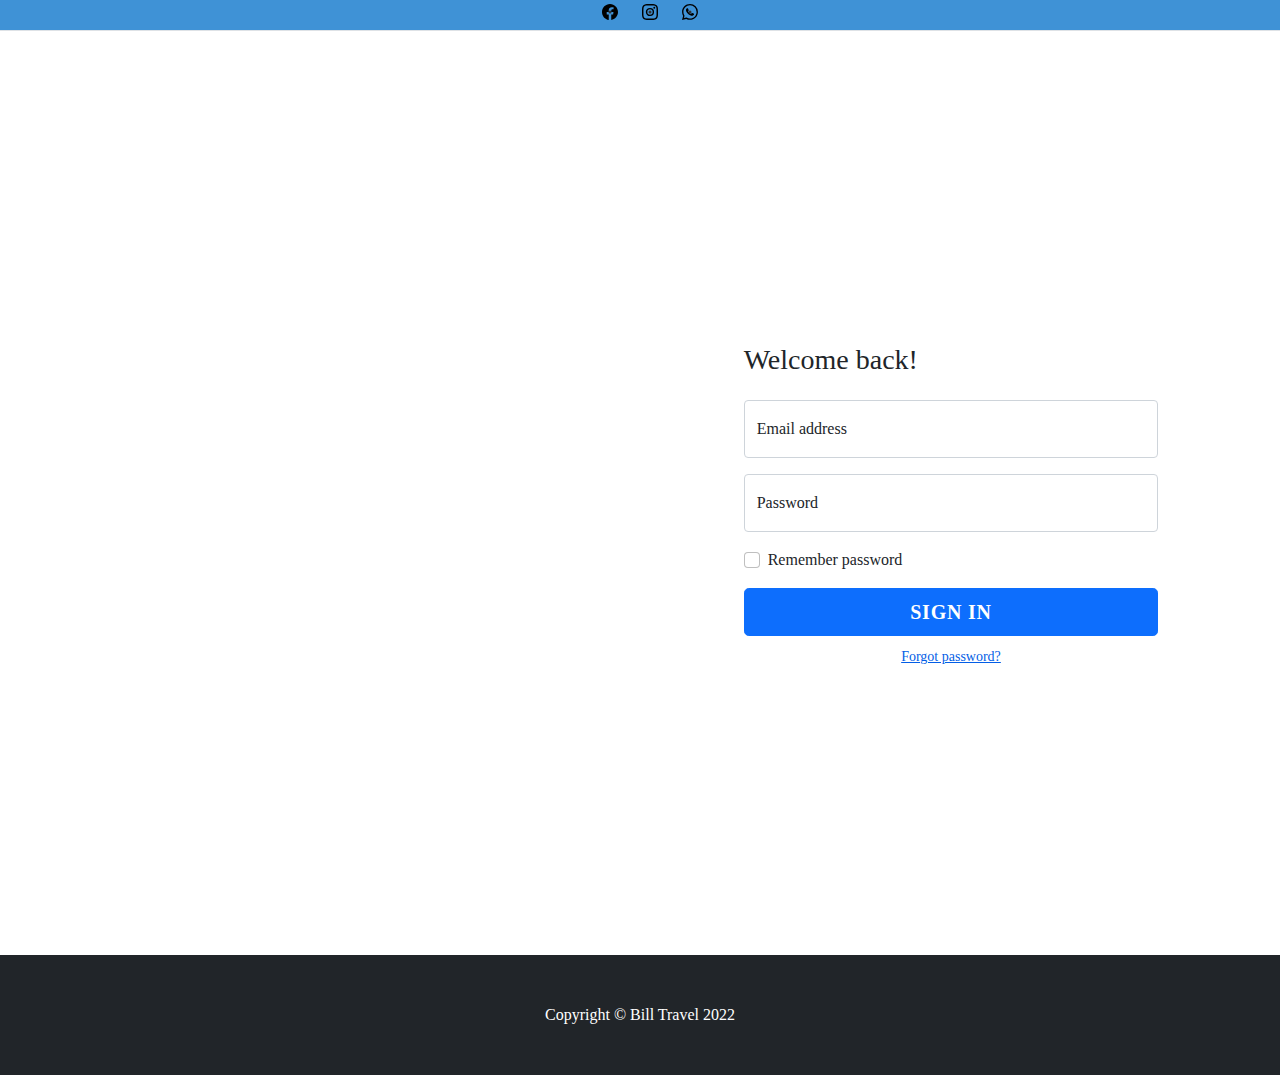
<file: login.html>
<!DOCTYPE html>
<html lang="en">
    <head>
        <meta charset="utf-8" />
        <meta name="viewport" content="width=device-width, initial-scale=1, shrink-to-fit=no" />
        <meta name="description" content="" />
        <meta name="author" content="" />
        <title>Bill Travel</title>
        <!-- Favicon-->
        <link rel="icon" type="image/x-icon" href="assets/favicon.ico" />
        <!-- Core theme CSS (includes Bootstrap)-->
        <link href="css/styles.css" rel="stylesheet" />
        <!-- CSS icons -->
        <link rel="stylesheet" href="https://cdn.jsdelivr.net/npm/bootstrap-icons@1.9.1/font/bootstrap-icons.css">
        
    </head>
    <body>
        
        <!-- Page header with logo and tagline-->
        <header class="py-1  border-bottom mb-4" style="background-color: rgba(46, 136, 210, 0.916) ;">
            <div class="container-fluid text-center">
                    <!-- Icons Area -->
                    <!-- Facebook -->
                    <a class="text-black" href="https://id-id.facebook.com/"><svg xmlns="http://www.w3.org/2000/svg" width="16" height="16" fill="currentColor" class="bi bi-facebook" viewBox="0 0 16 16">
                        <path d="M16 8.049c0-4.446-3.582-8.05-8-8.05C3.58 0-.002 3.603-.002 8.05c0 4.017 2.926 7.347 6.75 7.951v-5.625h-2.03V8.05H6.75V6.275c0-2.017 1.195-3.131 3.022-3.131.876 0 1.791.157 1.791.157v1.98h-1.009c-.993 0-1.303.621-1.303 1.258v1.51h2.218l-.354 2.326H9.25V16c3.824-.604 6.75-3.934 6.75-7.951z"/>
                    </svg></a>
                <!-- Instagram -->
                <a class="text-black" href="https://www.instagram.com/?hl=id"><svg xmlns="http://www.w3.org/2000/svg" width="16" height="16" fill="currentColor" class="bi bi-instagram" viewBox="0 0 16 16">
                    <path d="M8 0C5.829 0 5.556.01 4.703.048 3.85.088 3.269.222 2.76.42a3.917 3.917 0 0 0-1.417.923A3.927 3.927 0 0 0 .42 2.76C.222 3.268.087 3.85.048 4.7.01 5.555 0 5.827 0 8.001c0 2.172.01 2.444.048 3.297.04.852.174 1.433.372 1.942.205.526.478.972.923 1.417.444.445.89.719 1.416.923.51.198 1.09.333 1.942.372C5.555 15.99 5.827 16 8 16s2.444-.01 3.298-.048c.851-.04 1.434-.174 1.943-.372a3.916 3.916 0 0 0 1.416-.923c.445-.445.718-.891.923-1.417.197-.509.332-1.09.372-1.942C15.99 10.445 16 10.173 16 8s-.01-2.445-.048-3.299c-.04-.851-.175-1.433-.372-1.941a3.926 3.926 0 0 0-.923-1.417A3.911 3.911 0 0 0 13.24.42c-.51-.198-1.092-.333-1.943-.372C10.443.01 10.172 0 7.998 0h.003zm-.717 1.442h.718c2.136 0 2.389.007 3.232.046.78.035 1.204.166 1.486.275.373.145.64.319.92.599.28.28.453.546.598.92.11.281.24.705.275 1.485.039.843.047 1.096.047 3.231s-.008 2.389-.047 3.232c-.035.78-.166 1.203-.275 1.485a2.47 2.47 0 0 1-.599.919c-.28.28-.546.453-.92.598-.28.11-.704.24-1.485.276-.843.038-1.096.047-3.232.047s-2.39-.009-3.233-.047c-.78-.036-1.203-.166-1.485-.276a2.478 2.478 0 0 1-.92-.598 2.48 2.48 0 0 1-.6-.92c-.109-.281-.24-.705-.275-1.485-.038-.843-.046-1.096-.046-3.233 0-2.136.008-2.388.046-3.231.036-.78.166-1.204.276-1.486.145-.373.319-.64.599-.92.28-.28.546-.453.92-.598.282-.11.705-.24 1.485-.276.738-.034 1.024-.044 2.515-.045v.002zm4.988 1.328a.96.96 0 1 0 0 1.92.96.96 0 0 0 0-1.92zm-4.27 1.122a4.109 4.109 0 1 0 0 8.217 4.109 4.109 0 0 0 0-8.217zm0 1.441a2.667 2.667 0 1 1 0 5.334 2.667 2.667 0 0 1 0-5.334z"/>
                    </svg></a>
                <!-- Whatsapp -->
                <a class="text-black" href="https://web.whatsapp.com/">
                    <svg xmlns="http://www.w3.org/2000/svg" width="16" height="16" fill="currentColor" class="bi bi-whatsapp" viewBox="0 0 16 16">
                        <path d="M13.601 2.326A7.854 7.854 0 0 0 7.994 0C3.627 0 .068 3.558.064 7.926c0 1.399.366 2.76 1.057 3.965L0 16l4.204-1.102a7.933 7.933 0 0 0 3.79.965h.004c4.368 0 7.926-3.558 7.93-7.93A7.898 7.898 0 0 0 13.6 2.326zM7.994 14.521a6.573 6.573 0 0 1-3.356-.92l-.24-.144-2.494.654.666-2.433-.156-.251a6.56 6.56 0 0 1-1.007-3.505c0-3.626 2.957-6.584 6.591-6.584a6.56 6.56 0 0 1 4.66 1.931 6.557 6.557 0 0 1 1.928 4.66c-.004 3.639-2.961 6.592-6.592 6.592zm3.615-4.934c-.197-.099-1.17-.578-1.353-.646-.182-.065-.315-.099-.445.099-.133.197-.513.646-.627.775-.114.133-.232.148-.43.05-.197-.1-.836-.308-1.592-.985-.59-.525-.985-1.175-1.103-1.372-.114-.198-.011-.304.088-.403.087-.088.197-.232.296-.346.1-.114.133-.198.198-.33.065-.134.034-.248-.015-.347-.05-.099-.445-1.076-.612-1.47-.16-.389-.323-.335-.445-.34-.114-.007-.247-.007-.38-.007a.729.729 0 0 0-.529.247c-.182.198-.691.677-.691 1.654 0 .977.71 1.916.81 2.049.098.133 1.394 2.132 3.383 2.992.47.205.84.326 1.129.418.475.152.904.129 1.246.08.38-.058 1.171-.48 1.338-.943.164-.464.164-.86.114-.943-.049-.084-.182-.133-.38-.232z"/>
                      </svg>
                </a>
            </div>            
               
        </header>
        <!-- From Start-->
        <div class="container-fluid ps-md-0">
            <div class="row g-0">
              <div class="d-none d-sm-block col-md-4 col-lg-6 bg-image"></div>
              <div class="col-md-8 col-lg-6">
                <div class="login d-flex align-items-center py-5">
                  <div class="container">
                    <div class="row">
                      <div class="col-md-9 col-lg-8 mx-auto">
                        <h3 class="login-heading mb-4">Welcome back!</h3>
          
                        <!-- Sign In Form -->
                        <form>
                          <div class="form-floating mb-3">
                            <input type="email" class="form-control" id="floatingInput" placeholder="name@example.com">
                            <label for="floatingInput">Email address</label>
                          </div>
                          <div class="form-floating mb-3">
                            <input type="password" class="form-control" id="floatingPassword" placeholder="Password">
                            <label for="floatingPassword">Password</label>
                          </div>
          
                          <div class="form-check mb-3">
                            <input class="form-check-input" type="checkbox" value="" id="rememberPasswordCheck">
                            <label class="form-check-label" for="rememberPasswordCheck">
                              Remember password
                            </label>
                          </div>
          
                          <div class="d-grid">
                            <button class="btn btn-lg btn-primary btn-login text-uppercase fw-bold mb-2" type="submit">Sign in</button>
                            <div class="text-center">
                              <a class="small" href="#">Forgot password?</a>
                            </div>
                          </div>
          
                        </form>
                      </div>
                    </div>
                  </div>
                </div>
              </div>
            </div>
          </div>
        <!-- Footer-->
        <footer class="py-5 bg-dark">
            <div class="container"><p class="m-0 text-center text-white">Copyright &copy; Bill Travel 2022</p></div>
        </footer>
        <!-- Bootstrap core JS-->
        <script src="https://cdn.jsdelivr.net/npm/bootstrap@5.1.3/dist/js/bootstrap.bundle.min.js"></script>
        <!-- Core theme JS-->
        <script src="js/scripts.js"></script>
    </body>
</html>
</file>
